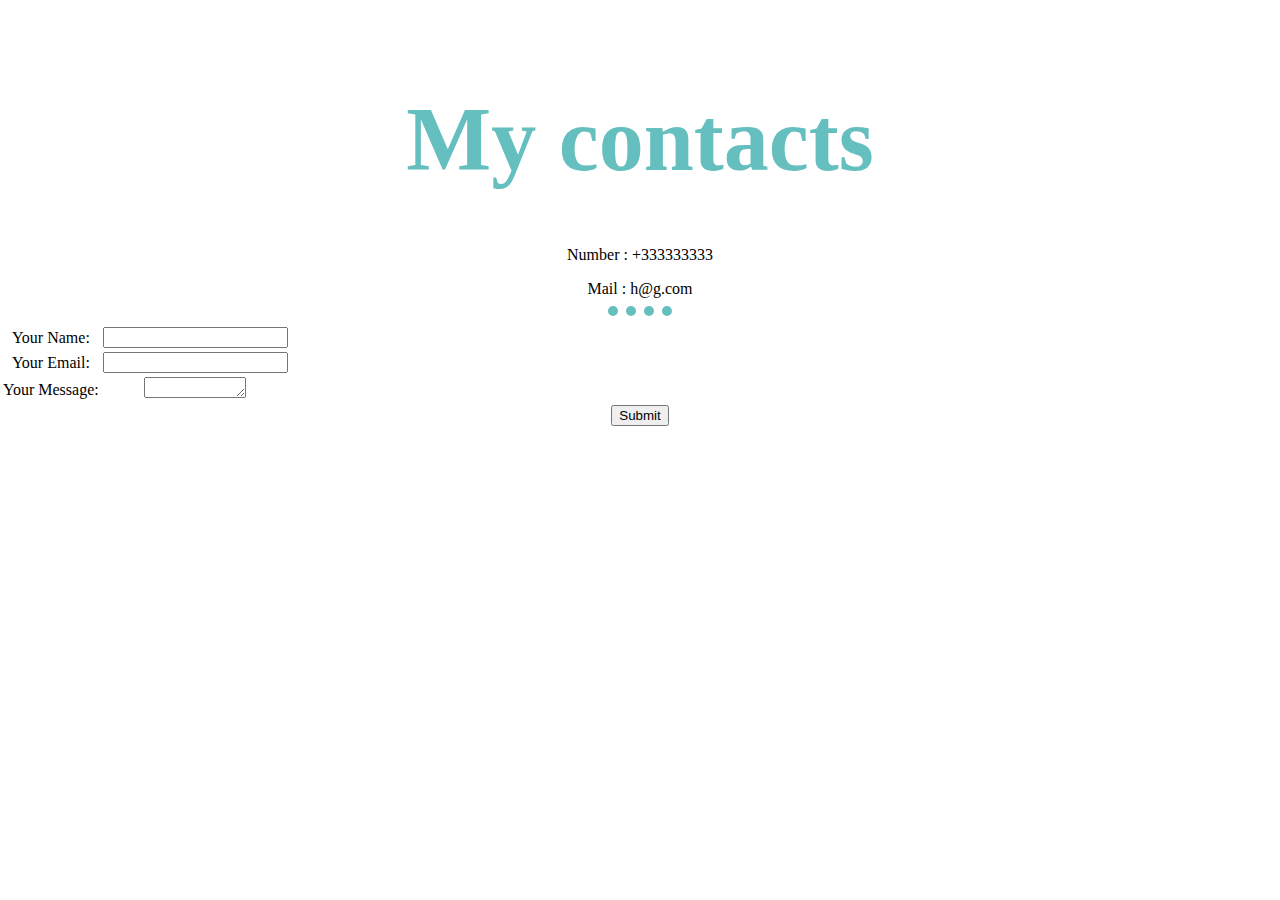
<file: contacts.html>
<!DOCTYPE html>
<html lang="en" dir="ltr">

<head>
  <meta charset="utf-8">
  <title>My contacts</title>
  <link rel="stylesheet" href="css/styles.css">
</head>

<body>
  <h1>My contacts</h1>
  <p>Number : +333333333</p>
  <p>Mail : h@g.com</p>

  <hr>
  <form action="mailto:g@g.com" method="post" enctype="text/plain">
    <table>
      <tr>
        <td><label for="">Your Name:</label></td>
        <td><input type="text" name="yourName" value=""></td>
      </tr>
      <tr>
        <td><label for="">Your Email:</label></td>
        <td><input type="email" name="yourEmail" value=""></td>
      </tr>
      <tr>
        <td><label>Your Message:</label></td>
        <td><textarea name="yourMessage" rows="1" cols="10"></textarea></td>
      </tr>
    </table>

    <input type="submit" name="">
  </form>
</body>

</html>
</file>
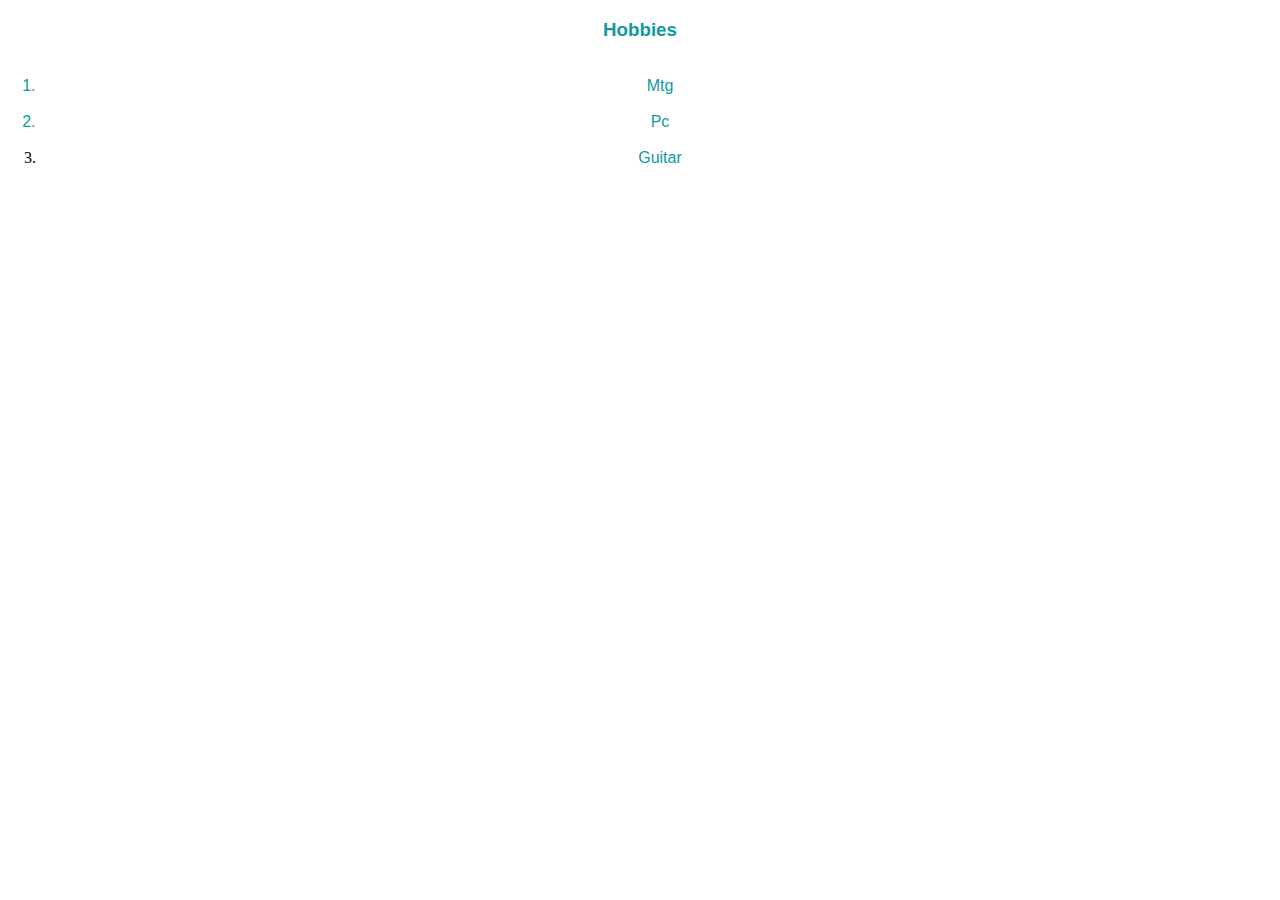
<file: hobbies.html>
<!DOCTYPE html>
<html lang="en" dir="ltr">

<head>
  <meta charset="utf-8">
  <title>Hobbies</title>
  <link rel="stylesheet" href="css/styles.css">
</head>

<body>
  <h3>Hobbies</h3>
  <ol>
    <a href="https://magic.wizards.com/en">
      <li>Mtg</li>
    </a>
    <a href="https://media0.giphy.com/media/82MkOzEyyXeSLkgWyv/giphy.gif">
      <li>Pc</li>
    </a>
    <li><a href="https://i.pinimg.com/originals/23/b6/42/23b6426647ca6ecba616ce11d9eead86.gif">Guitar </a></li>
  </ol>
</body>

</html>
</file>
<file: css/styles.css>
body {
  margin: 0;
  text-align: center;
  font-family: 'Merriweather', serif;
}

h1 {
  font-size: 90px;
  margin: 50px auto 0 auto;
  font-family: 'Sacramento', cursive;
  color: #66BFBF;
  line-height: 2;
}

h2 {
  font-family: 'Montserrat', sans-serif;
  color: #66BFBF;
  font-size: 2.50rem;
  font-weight: normal;
}

h3 {
  font-family: 'Montserrat', sans-serif;
  color: #11999E;
}

p {
  margin-bottom: 0;
}

hr {
  border-style: dotted;
  border-width: 10px 0 0 0;
  border-color: #66BFBF;
  width: 5%
}

a{
  color:#11999E;
  font-family:'Montserrat', sans-serif;
  margin: 10px 20px;
  text-decoration: none;
}

a:hover{
  color:#EAF6F6;
}

.top-container {
  background-color: #d7fffd;
  position: relative;
  padding-top: 100px;
}

.middle-container {
  padding-top: 100px;
  padding-bottom: 100px;
}

.bottom-container {
  background-color: #66BFBF;
  padding-top: 50px;
  padding-bottom: 50px;
}

.bottom-cloud {
  position: absolute;
  right: 33%;
  top: 50px;
}

.upper-cloud {
  position: absolute;
  left: 33%;
  bottom: 300px;
}

.pro {
  text-decoration: underline;
}

.circle {
  border-radius: 50%;
}

.guitar {
  width: 15%;
  height: 15%;
  float: left;
  margin-right: 30px;
}

.mk {
  width: 25%;
  float: right;
  margin-left: 30px;
}

.skill-row {
  padding-top: 30px;
}

.profile {
  width: 50%;
  margin: auto;
  padding-top: 50px;
  padding-bottom: 50px;
}

.skills_h {
  text-align: center;
}

.skills {
  width: 50%;
  margin: 50px auto;
  text-align: left;
  line-height: 2;
}

.btn {
  margin-top: 20px;
	box-shadow: 0 1px 0 0 #f0f7fa;
	background:linear-gradient(to bottom, #11999E 5%, #66BFBF 100%);
	background-color:#11999E;
	border-radius:6px;
	border:1px solid #66BFBF;
	display:inline-block;
	cursor:pointer;
	color:#ffffff;
	font-family:'Montserrat', sans-serif;
	font-size:15px;
	font-weight:bold;
	padding:6px 24px;
	text-decoration:none;
	text-shadow:0 -1px 0 #5b6178;
}
.btn:hover {
	background:linear-gradient(to bottom, #66BFBF 5%, #11999E 100%);
	background-color:#11999E;
}
.btn:active {
	position:relative;
	top:1px;
}

.copy{
  padding-top: 20px;
  color: #EAF6F6;
  font-size: 1.72;
}
</file>
